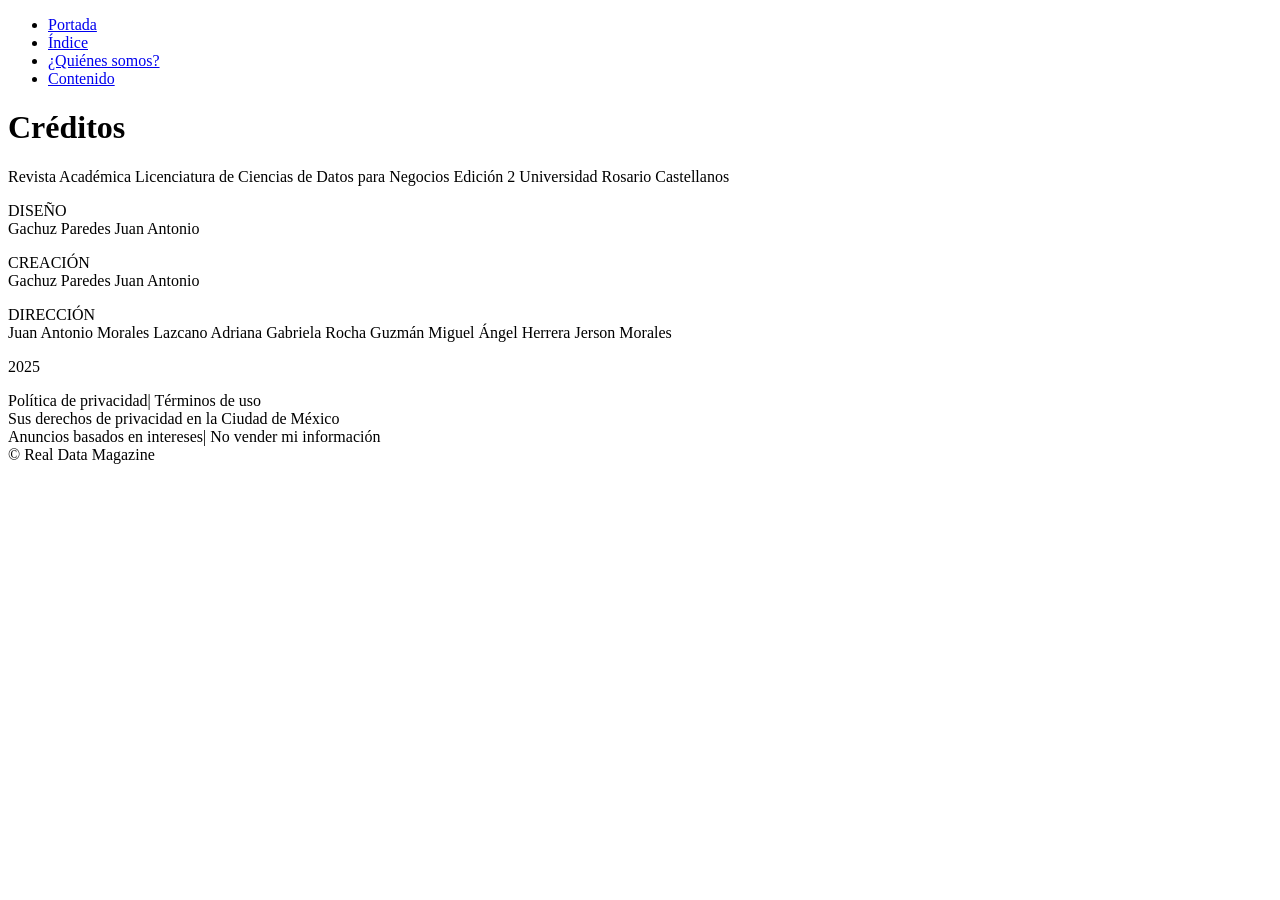
<file: creditos.html>
<!DOCTYPE html>
<html lang="es">
<head>
    <meta charset="UTF-8">
    <meta name="viewport" content="width=device-width, initial-scale=1.0">
    <title>Creditos</title>
    <link rel="stylesheet" src="style.css">
</head>
<body>
    <nav>
        <ul>
            <li class="barra"><a href="index.html">Portada</a></li>
            <li class="barra"><a href="indice.html">Índice</a></li>
            <li class="barra"><a href="proposito.html">¿Quiénes somos?</a></li>
            <li class="barra"><a href="stadisticas.html">Contenido</a></li>
         </ul>
    </nav>
    <header>
        <h1 class="h1__header__creditos-titulo">Créditos</h1>
    </header>

<main>
  <p class="parrafo__creditos-main">
     Revista Académica
     Licenciatura de Ciencias de Datos para Negocios
     Edición 2
     Universidad Rosario Castellanos

  </p>
  <p class="parrafo__creditos-main">
    DISEÑO <br>
    Gachuz Paredes Juan Antonio
  </p>
  <p class="parrafo__creditos-main">
    CREACIÓN <br>
    Gachuz Paredes Juan Antonio
  </p>
  <p class="parrafo__creditos-main">
    DIRECCIÓN <br>
    Juan Antonio Morales Lazcano
    Adriana Gabriela Rocha Guzmán
    Miguel Ángel Herrera
    Jerson Morales
  </p>
  <p class="parrafo__creditos-main">
    2025 <br>
  </p>
</main>

<footer>
    <p class="footer__creditos">
        Política de privacidad| Términos de uso<br>
        Sus derechos de privacidad en la Ciudad de México <br>
        Anuncios basados en intereses| No vender mi información <br>
        © Real Data Magazine<br>
    </p>
</footer>

</body>
</html>
</file>
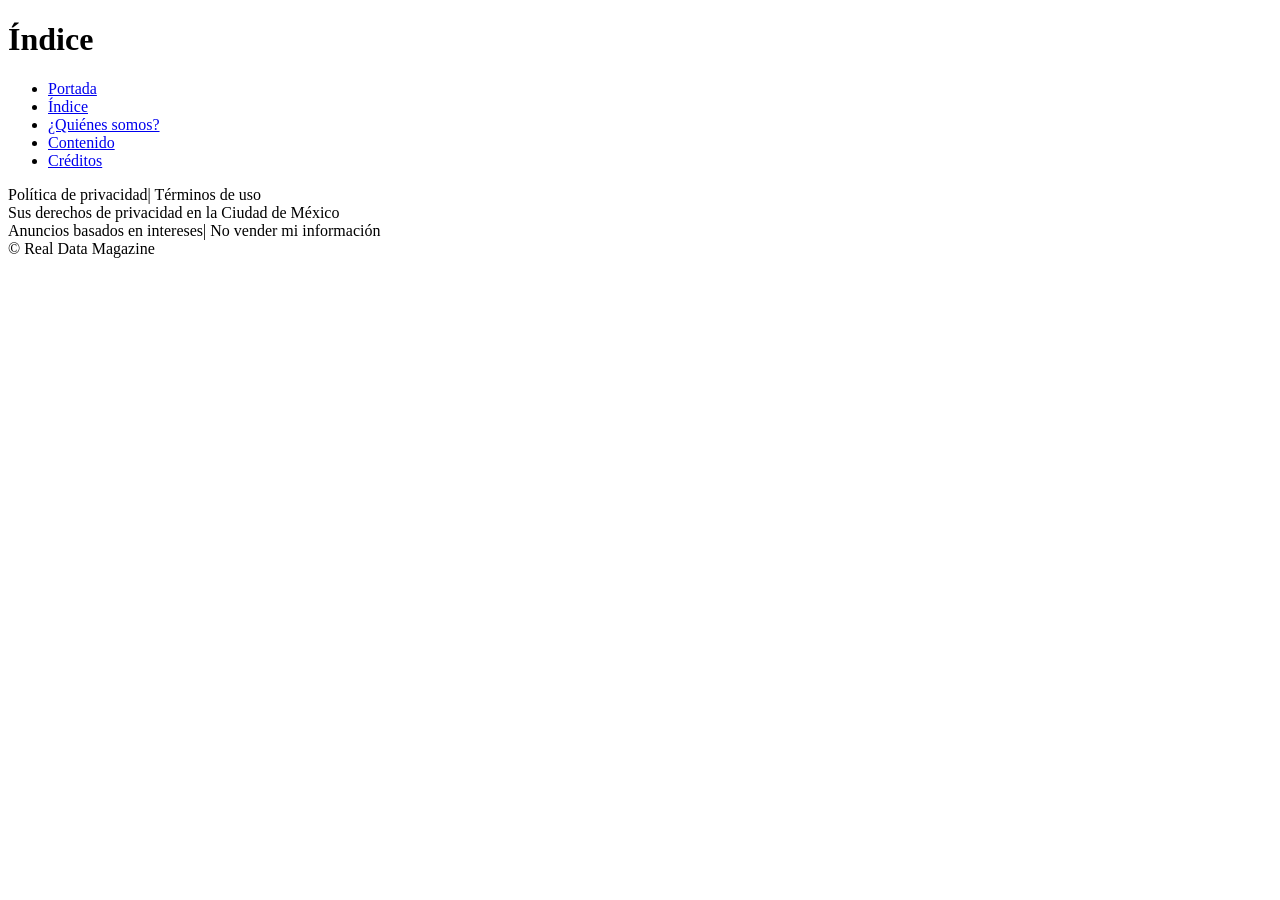
<file: indice.html>
<!DOCTYPE html>
<html lang="es">
<head>
    <meta charset="UTF-8">
    <meta name="viewport" content="width=device-width, initial-scale=1.0">
    <title>Índice</title>
    <link rel="stylesheet" src="style.css">
</head>
<body>
    <header>
        <h1 class="h1__header__indice-titulo">Índice</h1>
    </header>

<main>
    <ul>
        <li class="li__main__indice"><a href="index.html">Portada</a></li>
        <li class="li__main__indice"><a href="indice.html">Índice</a></li>
        <li class="li__main__indice"><a href="proposito.html">¿Quiénes somos?</a></li>
        <li class="li__main__indice"><a href="stadisticas.html">Contenido</a></li>
        <li class="li__main__indice"><a href="creditos.html">Créditos</a></li>
     </ul>
</main>

<footer>
    <p class="footer__creditos">
        Política de privacidad| Términos de uso<br>
        Sus derechos de privacidad en la Ciudad de México <br>
        Anuncios basados en intereses| No vender mi información <br>
        © Real Data Magazine<br>
    </p>
</footer>

</body>
</html>
</file>
